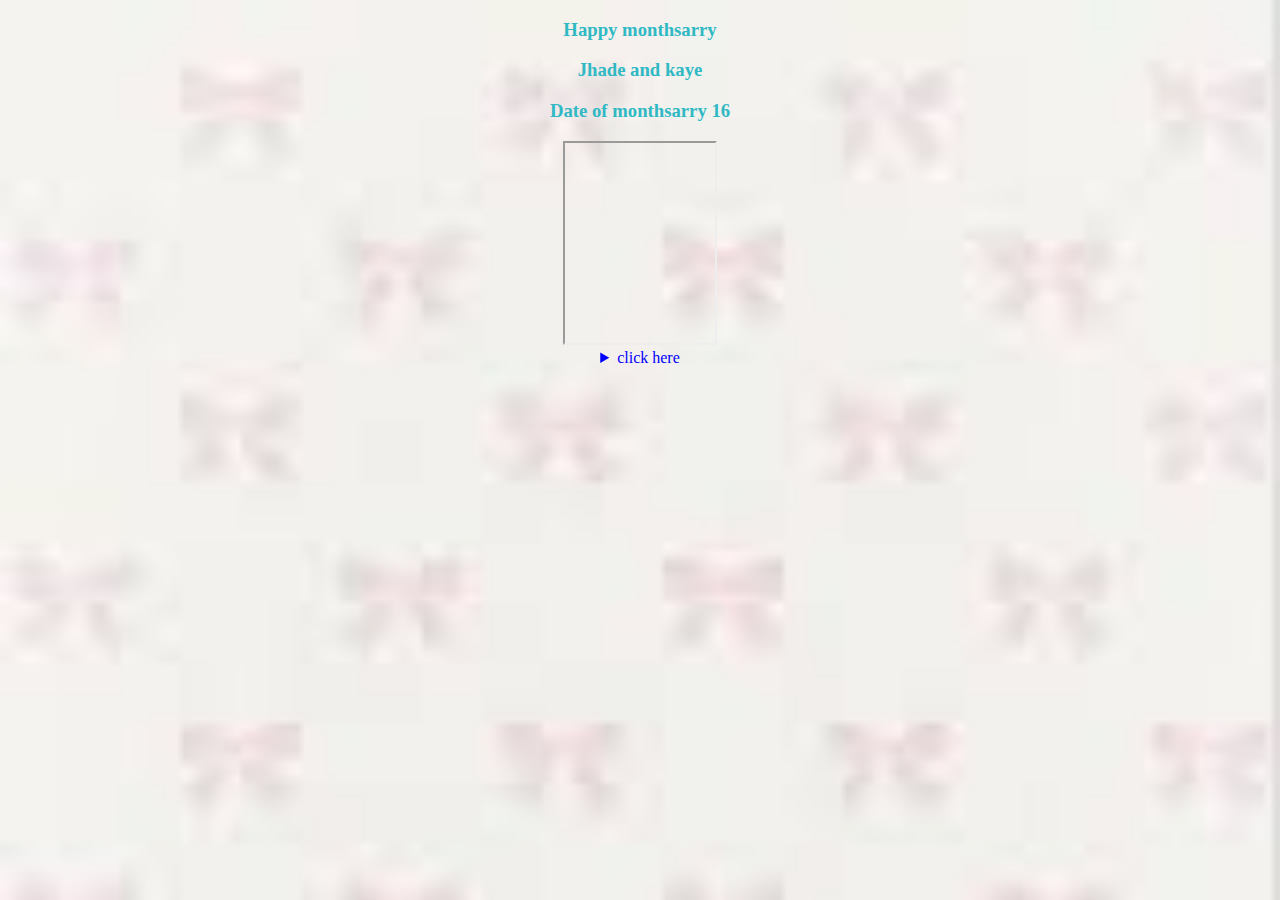
<file: index.html>
<!DOCTYPE html>
<html>
<head>
<style>
body {
  background-image: url([data-uri]); /* Replace with your image URL */
  background-repeat: no-repeat;
  background-size: cover;
  text-align: center;
}

h3 {
  color: #30B9C4;
}

p {
  color: #30B9C4;
}
summary {color: blue;}
</style>
</head>
<body>

<h3>Happy monthsarry</h3>
<h3>Jhade and kaye</h3>
<h3>Date of monthsarry 16</h3>
<iframe width="150" height="200" src="https://www.youtube.com/embed/GhQxrCrVSyw">
</iframe>
<details>
  <summary style="font-family: cursive;">click here</summary>

<p style="font-family: cursive;"> More monthsarry sana haha kaso indi na ginawa ko lang to para atlis kahit monthsarry natin may massage parin ako hmm pano koba sisimulan ah salamat sayo kase naging part kanang life panget man yung pag tatapos ng rs natin mismong monthsarry patin pero sobrang sayo dahil naging part ka ng buhay ayun nag fflash back lang lahat sakin kagaya pang lilibre mo sakin kase crush mopala ako pero gusto narin kita nun kase ayun yung way ko para mapansin moko mag palibre sayo tas ayun nag flash back then sakin yung pag sayaw natin school tas panonood natin ng cine and yung first meet natin first kiss natin ito yung message ka sayo no ah good luck sa next journy mo without me wish ko lang maka punta sa bettere person lagi kang mag ingat iyakin kapanaman wala nang mag ccomport sayo tatagan mo lagi ha kase alam ko naman na dika nawawalan ng familly problem pati wag mong pressure yung sarali mo sa acads ayun lang iloveyou kaye.</p
</details>


</body>
</html>
</file>
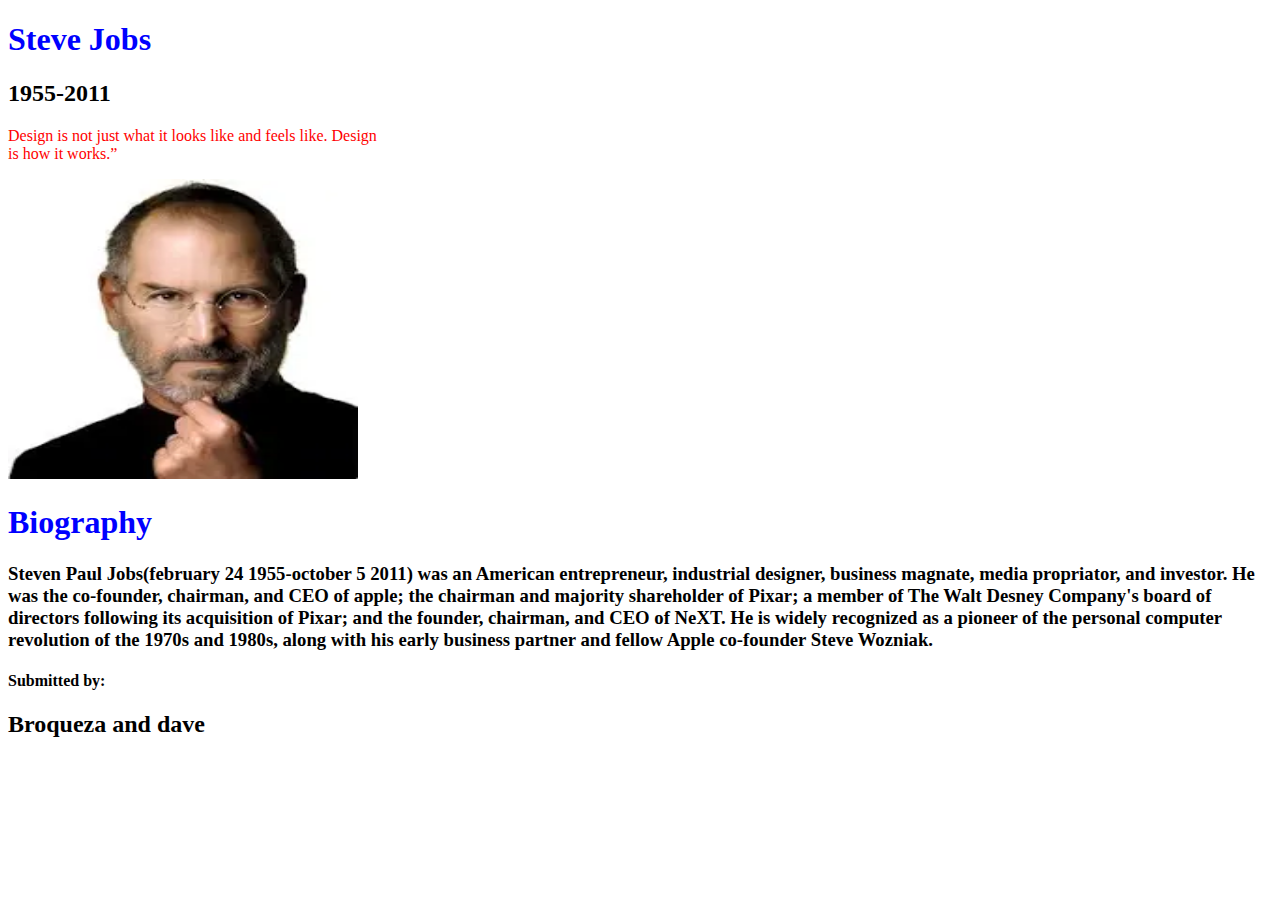
<file: Activity 3.html>
<!DOCTYPE html>
<html>
<head>
<style>
body {background-color: green rgb(67,65,65)
  text-align:center;}
h1   {color: blue;}
p    {color: red;}
</style>
</head>
<body>

<h1>Steve Jobs</h1>
<h2>1955-2011</h2>

<p style="font-size: 21png">Design is not just what it looks like and feels like. Design<br> is how it works.”</p>

<img src="download.webp" height="300px" width="350px"

</body>
</html>
 <h1>Biography</h1> 

<h3>Steven Paul Jobs(february 24 1955-october 5 2011) was an American entrepreneur, industrial designer, business magnate, media propriator, and investor. He was the co-founder, chairman, and CEO of apple; the chairman and majority shareholder of Pixar;  a member of The Walt Desney  Company's board of directors following its acquisition of Pixar; and the founder, chairman, and CEO of NeXT. He is widely recognized as a pioneer of the personal computer revolution of the 1970s and 1980s, along with his early business partner and fellow Apple co-founder Steve Wozniak.</h3>




<h4>Submitted by:</h4>

<h2>Broqueza and dave</h2>
</file>
